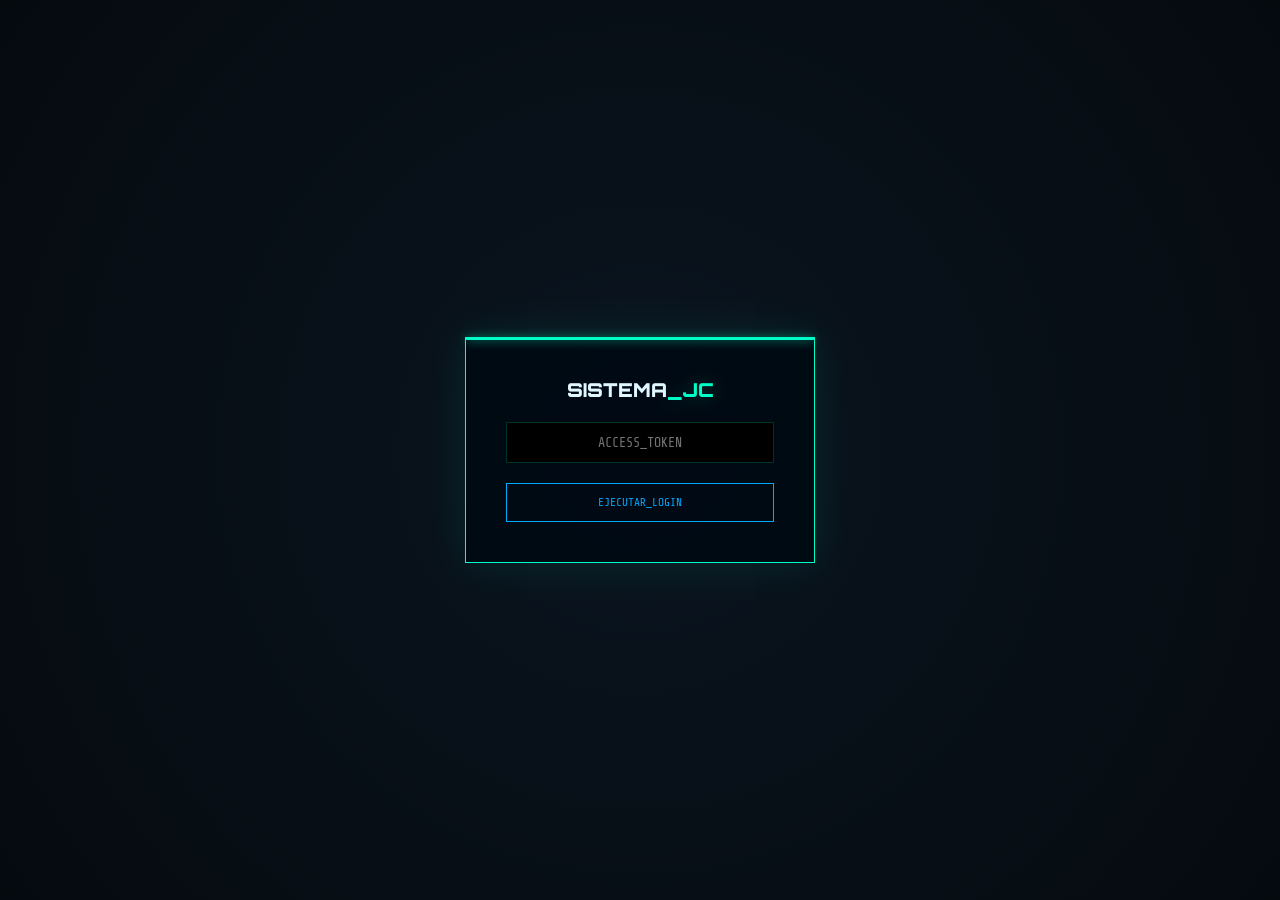
<file: index.html>
<!DOCTYPE html>
<html lang="es">
<head>
    <meta charset="UTF-8">
    <meta name="viewport" content="width=device-width, initial-scale=1.0">
    <title>JC | Panel de Control Seguro</title>
    
    <!-- Fuentes -->
    <link href="https://fonts.googleapis.com/css2?family=Orbitron:wght@400;700;900&family=Share+Tech+Mono&family=Rajdhani:wght@300;400;600;700&display=swap" rel="stylesheet">
    
    <!-- CSS Externo -->
    <link rel="stylesheet" href="style.css">
</head>
<body>

    <!-- LOGIN SCREEN -->
    <div id="lockScreen">
        <div class="lock-box">
            <div class="scan-line"></div>
            <div class="logo">SISTEMA<span>_JC</span></div>
            <div class="input-wrap">
                <input type="password" id="passInput" placeholder="ACCESS_TOKEN">
            </div>
            <button class="btn btn-blue btn-full" id="btnLogin">EJECUTAR_LOGIN</button>
        </div>
    </div>

    <!-- UI PRINCIPAL -->
    <div id="mainUI" class="hidden">
        <header>
            <div class="logo">JC<span>.DEV</span></div>
            <div id="security-token-container">
                <span class="token-label">RENOVANDO CIFRADO</span>
                <span id="crypto-token">0x00000000</span>
            </div>
        </header>

        <nav>
            <button class="tab-btn active" data-tab="apps">🚀 APPS BÁSICAS</button>
            <button class="tab-btn" data-tab="tools">🛠️ HERRAMIENTAS DIGITALES</button>
            <button class="tab-btn" data-tab="links">🌐 ENLACES</button>
            <button class="tab-btn" data-tab="sys">💻 SISTEMA</button>
        </nav>

        <main class="content">
            
            <!-- SECCIÓN APPS BÁSICAS (ORDEN ALFABÉTICO) -->
            <section id="apps" class="tab-panel active">
                <div class="grid">
                    <div class="card">
                        <div class="card-title"><div class="dot online"></div> JAVA</div>
                        <div class="card-desc">Entorno de ejecución Java oficial.</div>
                        <div class="actions">
                            <button class="btn btn-blue btn-open" data-url="https://www.java.com/es/">DESCARGAR</button>
                            <button class="btn btn-red btn-hide">OCULTAR</button>
                        </div>
                    </div>
                    <div class="card">
                        <div class="card-title"><div class="dot online"></div> Office 2016 Standard</div>
                        <div class="card-desc">Instalador de Microsoft Office 2016.</div>
                        <div class="actions">
                            <button class="btn btn-blue btn-open" data-url="https://drive.google.com/drive/folders/1iEreme_qIy6A_uvsw8KXvS8WJq0DI2YQ">DESCARGAR</button>
                            <button class="btn btn-red btn-hide">OCULTAR</button>
                        </div>
                    </div>
                    <div class="card">
                        <div class="card-title"><div class="dot online"></div> Office 365</div>
                        <div class="card-desc">Instalador web de Microsoft Office 365.</div>
                        <div class="actions">
                            <button class="btn btn-blue btn-open" data-url="https://www.mediafire.com/file/hw94sgu12grf9l5/OfficeSetup.exe/file">DESCARGAR</button>
                            <button class="btn btn-red btn-hide">OCULTAR</button>
                        </div>
                    </div>
                    <div class="card">
                        <div class="card-title"><div class="dot online"></div> RAR Key</div>
                        <div class="card-desc">Archivo de licencia/registro para WinRAR.</div>
                        <div class="actions">
                            <button class="btn btn-blue btn-open" data-url="https://www.mediafire.com/file/r2oy6ch3yywm6fq/rarreg.key/file">DESCARGAR</button>
                            <button class="btn btn-red btn-hide">OCULTAR</button>
                        </div>
                    </div>
                    <div class="card">
                        <div class="card-title"><div class="dot online"></div> VLC PLAYER</div>
                        <div class="card-desc">Reproductor multimedia de código abierto.</div>
                        <div class="actions">
                            <button class="btn btn-blue btn-open" data-url="https://images.videolan.org/vlc/index.es.html">DESCARGAR</button>
                            <button class="btn btn-red btn-hide">OCULTAR</button>
                        </div>
                    </div>
                    <div class="card">
                        <div class="card-title"><div class="dot online"></div> WINRAR 7.0</div>
                        <div class="card-desc">Gestión avanzada de archivos comprimidos.</div>
                        <div class="actions">
                            <button class="btn btn-blue btn-open" data-url="https://winrar.es/descargas">DESCARGAR</button>
                            <button class="btn btn-red btn-hide">OCULTAR</button>
                        </div>
                    </div>
                    <div class="card">
                        <div class="card-title"><div class="dot online"></div> ZOOM</div>
                        <div class="card-desc">Cliente para videoconferencias y soporte remoto.</div>
                        <div class="actions">
                            <button class="btn btn-blue btn-open" data-url="https://zoom.us/client/latest/ZoomInstaller.exe">DESCARGAR</button>
                            <button class="btn btn-red btn-hide">OCULTAR</button>
                        </div>
                    </div>
                </div>
            </section>

            <!-- SECCIÓN HERRAMIENTAS DIGITALES (ORDEN ALFABÉTICO) -->
            <section id="tools" class="tab-panel">
                <div class="grid">
                    <div class="card">
                        <div class="card-title accent2-color"><div class="dot online accent2-bg"></div> Bit4id Driver</div>
                        <div class="card-desc">Drivers oficiales para lectores de tarjetas inteligentes.</div>
                        <div class="actions">
                            <button class="btn btn-blue btn-open" data-url="https://cdn.bit4id.com/es/middleware.htm">DESCARGAR</button>
                            <button class="btn btn-red btn-hide">OCULTAR</button>
                        </div>
                    </div>
                    <div class="card">
                        <div class="card-title accent2-color"><div class="dot online accent2-bg"></div> Componentes SGD PNP</div>
                        <div class="card-desc">Archivos y componentes del sistema SGD PNP.</div>
                        <div class="actions">
                            <button class="btn btn-blue btn-open" data-url="https://drive.google.com/drive/folders/1bXWW1kV8YlCK7n6x1IoJL8aW981-TGsv">DESCARGAR</button>
                            <button class="btn btn-red btn-hide">OCULTAR</button>
                        </div>
                    </div>
                    <div class="card">
                        <div class="card-title accent2-color"><div class="dot online accent2-bg"></div> CryptoIDEAdmin</div>
                        <div class="card-desc">Consola de administración para certificados.</div>
                        <div class="actions">
                            <button class="btn btn-blue btn-open" data-url="https://drive.google.com/file/d/10KL8xrXVDEYbD50NeOwSCTIA3Ieup4fb/view?usp=sharing">DESCARGAR</button>
                            <button class="btn btn-red btn-hide">OCULTAR</button>
                        </div>
                    </div>
                    <div class="card">
                        <div class="card-title accent2-color"><div class="dot online accent2-bg"></div> CryptoIDEInit</div>
                        <div class="card-desc">Módulo de inicialización de tokens.</div>
                        <div class="actions">
                            <button class="btn btn-blue btn-open" data-url="https://drive.google.com/file/d/18700sXbrOsmOnraNiSYcGzO4WjpLdmXo/view?usp=sharing">DESCARGAR</button>
                            <button class="btn btn-red btn-hide">OCULTAR</button>
                        </div>
                    </div>
                    <div class="card">
                        <div class="card-title accent2-color"><div class="dot online accent2-bg"></div> CryptoIDESetup</div>
                        <div class="card-desc">Instalador base para entorno criptográfico IDE.</div>
                        <div class="actions">
                            <button class="btn btn-blue btn-open" data-url="https://drive.google.com/file/d/1e1SC2PAO4JlfcMo6fSyO8LVAIsuR4Uef/view?usp=sharing">DESCARGAR</button>
                            <button class="btn btn-red btn-hide">OCULTAR</button>
                        </div>
                    </div>
                    <div class="card">
                        <div class="card-title accent2-color"><div class="dot online accent2-bg"></div> ReFirma PCX</div>
                        <div class="card-desc">Software de firma digital RENIEC PCX.</div>
                        <div class="actions">
                            <button class="btn btn-blue btn-open" data-url="https://dsp.reniec.gob.pe/refirma_suite/pcx/web/main.jsf">DESCARGAR</button>
                            <button class="btn btn-red btn-hide">OCULTAR</button>
                        </div>
                    </div>
                    <div class="card">
                        <div class="card-title accent2-color"><div class="dot online accent2-bg"></div> ReFirma PDF</div>
                        <div class="card-desc">Suite de firma digital de documentos PDF.</div>
                        <div class="actions">
                            <button class="btn btn-blue btn-open" data-url="https://dsp.reniec.gob.pe/refirma_suite/pdf/web/main.jsf">DESCARGAR</button>
                            <button class="btn btn-red btn-hide">OCULTAR</button>
                        </div>
                    </div>
                </div>
            </section>

            <!-- SECCIÓN ENLACES (ORDEN ALFABÉTICO Y MINIATURAS) -->
            <section id="links" class="tab-panel">
                <div class="grid">
                    
                    <!-- Correo PNP -->
                    <div class="link-card btn-open" data-url="https://correo.policia.gob.pe/owa/auth/logon.aspx">
                        <div class="link-thumb">
                            <img src="img/Correo.png" alt="Correo PNP">
                        </div>
                        <div class="link-footer">
                            Correo PNP
                        </div>
                    </div>

                    <!-- Hospital Central PNP "L.N.S" -->
                    <div class="link-card btn-open" data-url="https://hospitalcentral.policia.gob.pe/">
                        <div class="link-thumb">
                            <img src="img/Hospital.png" alt="Hospital Central PNP L.N.S">
                        </div>
                        <div class="link-footer">
                            Hospital Central PNP "L.N.S"
                        </div>
                    </div>

                    <!-- SGD PNP -->
                    <div class="link-card btn-open" data-url="https://sgd.policia.gob.pe/sgd/login.do">
                        <div class="link-thumb">
                            <img src="img/Sgd.png" alt="SGD PNP">
                        </div>
                        <div class="link-footer">
                            SGD PNP
                        </div>
                    </div>

                    <!-- SICPIP -->
                    <div class="link-card btn-open" data-url="https://sicpip.policia.gob.pe/login">
                        <div class="link-thumb">
                            <img src="img/Sicpip.png" alt="SICPIP">
                        </div>
                        <div class="link-footer">
                            SICPIP
                        </div>
                    </div>

                    <!-- SIGCP PNP -->
                    <div class="link-card btn-open" data-url="https://sigcp.policia.gob.pe/">
                        <div class="link-thumb">
                            <img src="img/Sigcp.png" alt="SIGCP PNP">
                        </div>
                        <div class="link-footer">
                            SIGCP PNP
                        </div>
                    </div>

                    <!-- SIGESAPOL -->
                    <div class="link-card btn-open" data-url="https://sigesapol.dirsapolpnp.gob.pe/auth/login">
                        <div class="link-thumb">
                            <img src="img/Sigesapol.png" alt="SIGESAPOL">
                        </div>
                        <div class="link-footer">
                            SIGESAPOL
                        </div>
                    </div>

                </div>
            </section>

            <!-- SECCIÓN SISTEMA -->
            <section id="sys" class="tab-panel">
                <div class="grid">
                    <div class="card">
                        <div class="card-title"><div class="dot online"></div> HARDWARE DETECTED</div>
                        <div class="sys-details" id="hw-info">Analizando hardware...</div>
                    </div>
                    <div class="card">
                        <div class="card-title accent2-color"><div class="dot online accent2-bg"></div> RED / CONEXIÓN</div>
                        <div class="sys-details" id="net-info">
                            <div>IP PÚBLICA: <span id="ip-public">Cargando...</span></div>
                            <div>CONECTADO A: <span id="net-type">Cargando...</span></div>
                            <div>VERSIÓN: <span id="ip-version">IPv4</span></div>
                        </div>
                    </div>
                </div>
            </section>
        </main>
    </div>

    <!-- JS Externo -->
    <script src="script.js"></script>
</body>
</html>
</file>
<file: style.css>
:root {
    --bg-primary: #050a0f;
    --bg-secondary: #0a1520;
    --bg-card: rgba(0, 255, 200, 0.04);
    --accent: #00ffc8;
    --accent2: #00aaff;
    --accent3: #ff006a;
    --text-primary: #e0f7ff;
    --text-secondary: #7ab8cc;
    --border: rgba(0, 255, 200, 0.2);
    --glow: 0 0 20px rgba(0, 255, 200, 0.3);
    --font-display: 'Orbitron', sans-serif;
    --font-mono: 'Share Tech Mono', monospace;
}

/* CAPA DE PROTECCIÓN ANTICOPY */
* { 
    margin: 0; padding: 0; box-sizing: border-box; 
    -webkit-user-select: none; -moz-user-select: none; -ms-user-select: none; user-select: none;
    outline: none; -webkit-user-drag: none;
}

body {
    background: var(--bg-primary);
    color: var(--text-primary);
    font-family: 'Rajdhani', sans-serif;
    min-height: 100vh;
    overflow-x: hidden;
    transition: filter 0.4s ease;
}

body.hidden-context { filter: blur(25px) brightness(0.5); }

body::before {
    content: ''; position: fixed; inset: 0;
    background-image: linear-gradient(rgba(0,255,200,0.02) 1px, transparent 1px), linear-gradient(90deg, rgba(0,255,200,0.02) 1px, transparent 1px);
    background-size: 30px 30px; z-index: -1;
}

/* CLASES DE UTILIDAD */
.hidden { display: none !important; }
.accent2-color { color: var(--accent2) !important; }
.accent2-bg { background: var(--accent2) !important; }

/* PANTALLA DE BLOQUEO */
#lockScreen {
    position: fixed; inset: 0; z-index: 2000;
    background: radial-gradient(circle, #0a1520 0%, #050a0f 100%);
    display: flex; align-items: center; justify-content: center;
}

.lock-box {
    background: rgba(0, 10, 20, 0.95); border: 1px solid var(--accent);
    padding: 40px; text-align: center; width: 350px; position: relative;
    box-shadow: 0 0 40px rgba(0, 255, 200, 0.1);
}

.scan-line {
    position: absolute; top: 0; left: 0; width: 100%; height: 2px;
    background: var(--accent); animation: scan 2.5s linear infinite; box-shadow: 0 0 10px var(--accent);
}

@keyframes scan { 0% { top: 0; } 100% { top: 100%; } }

.input-wrap input {
    width: 100%; background: #000; border: 1px solid var(--border);
    color: var(--accent); font-family: var(--font-mono); padding: 12px;
    margin: 20px 0; text-align: center;
}

/* APP LAYOUT */
header {
    height: 60px; background: var(--bg-secondary); border-bottom: 1px solid var(--border);
    display: flex; align-items: center; justify-content: space-between; padding: 0 30px;
}

.logo { font-family: var(--font-display); font-weight: 900; font-size: 1.2rem; }
.logo span { color: var(--accent); text-shadow: var(--glow); }

/* CONTENEDOR DEL TOKEN CRIPTOGRÁFICO */
#security-token-container {
    display: flex;
    align-items: center;
    gap: 10px;
    font-family: var(--font-mono);
    font-size: 0.8rem;
}

.token-label {
    color: var(--accent3);
    font-weight: bold;
    letter-spacing: 1px;
}

#crypto-token {
    color: var(--accent2);
    background: rgba(0, 170, 255, 0.1);
    padding: 4px 8px;
    border: 1px solid var(--accent2);
    border-radius: 3px;
}

nav { background: rgba(5,15,25,0.9); border-bottom: 1px solid var(--border); display: flex; position: sticky; top: 0; z-index: 100; }

.tab-btn {
    background: none; border: none; color: var(--text-secondary);
    padding: 18px 25px; font-family: var(--font-display); font-size: 0.75rem;
    cursor: pointer; border-bottom: 2px solid transparent; transition: 0.3s;
}

.tab-btn.active { color: var(--accent); border-bottom-color: var(--accent); background: rgba(0,255,200,0.05); }

.content { padding: 30px; max-width: 1400px; margin: 0 auto; }
.tab-panel { display: none; animation: slideUp 0.4s ease; }
.tab-panel.active { display: block; }

@keyframes slideUp { from { opacity: 0; transform: translateY(20px); } to { opacity: 1; transform: translateY(0); } }

/* GRID & CARDS */
.grid { display: grid; grid-template-columns: repeat(auto-fill, minmax(280px, 1fr)); gap: 20px; }

.card {
    background: var(--bg-card); border: 1px solid var(--border);
    padding: 20px; transition: 0.3s; position: relative; overflow: hidden;
}

.card:hover { border-color: var(--accent); transform: scale(1.02); box-shadow: var(--glow); }

.card-title { font-family: var(--font-display); color: var(--accent); font-size: 0.8rem; margin-bottom: 10px; display: flex; align-items: center; gap: 8px; }
.card-desc { font-size: 0.8rem; color: var(--text-secondary); margin-bottom: 20px; height: 35px; }

.sys-details { font-family: var(--font-mono); font-size: 0.85rem; color: var(--text-primary); line-height: 1.6; }
.sys-details span { color: var(--accent2); }

.actions { display: flex; gap: 10px; }
.btn {
    flex: 1; padding: 8px; font-family: var(--font-mono); font-size: 0.7rem;
    background: transparent; border: 1px solid; cursor: pointer; transition: 0.2s;
}

.btn-full { width: 100%; padding: 12px; }
.btn-blue { border-color: var(--accent2); color: var(--accent2); }
.btn-blue:hover { background: var(--accent2); color: #000; }
.btn-red { border-color: var(--accent3); color: var(--accent3); }
.btn-red:hover { background: var(--accent3); color: #fff; }

.dot { width: 6px; height: 6px; border-radius: 50%; }
.online { background: var(--accent); box-shadow: 0 0 5px var(--accent); }

/* ESTILOS PARA LA SECCIÓN DE ENLACES CON MINIATURAS */
.link-card {
    background: var(--bg-card);
    border: 1px solid var(--border);
    border-radius: 4px;
    overflow: hidden;
    cursor: pointer;
    transition: all 0.3s ease;
    display: flex;
    flex-direction: column;
}

.link-card:hover {
    border-color: var(--accent);
    transform: translateY(-4px) scale(1.02);
    box-shadow: var(--glow);
}

.link-thumb {
    width: 100%;
    height: 160px;
    background: var(--bg-secondary);
    border-bottom: 1px solid var(--border);
    overflow: hidden;
    display: flex;
    align-items: center;
    justify-content: center;
}

.link-thumb img {
    width: 100%;
    height: 100%;
    object-fit: cover;
    transition: transform 0.3s ease;
}

.link-card:hover .link-thumb img {
    transform: scale(1.05);
}

.link-footer {
    padding: 12px 15px;
    text-align: center;
    font-family: var(--font-display);
    font-size: 0.85rem;
    font-weight: 700;
    color: var(--text-primary);
    background: rgba(10, 21, 32, 0.8);
    letter-spacing: 1px;
    transition: color 0.3s ease;
}

.link-card:hover .link-footer {
    color: var(--accent);
}

@media print { body { display: none; } }
</file>
